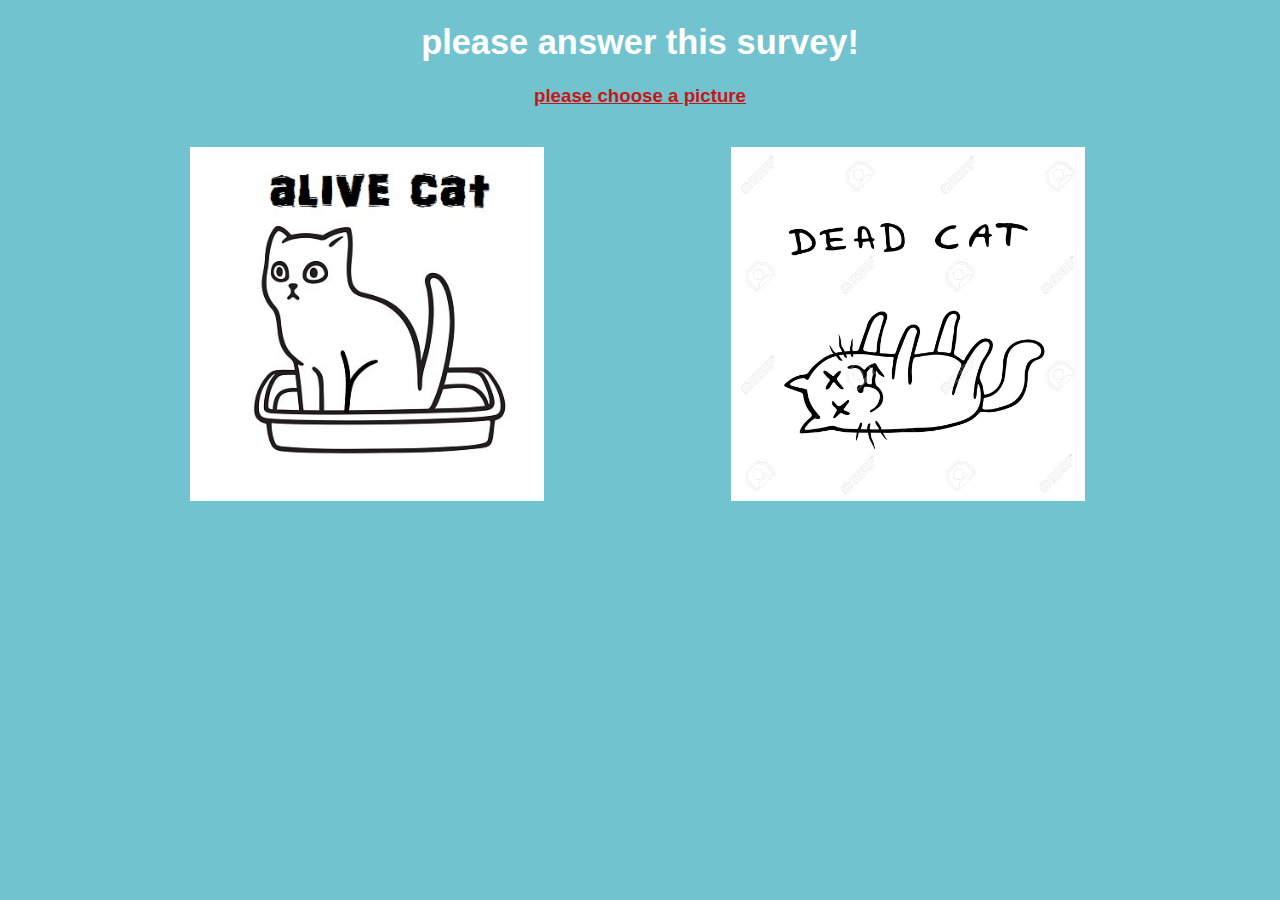
<file: survey1.html>
<!DOCTYPE html>
<html lang="en">

<head>
  <meta charset="UTF-8">
  <meta name="viewport" content="width=device-width, initial-scale=1.0">
  <meta http-equiv="X-UA-Compatible" content="ie=edge">
  <title>survey1</title>
  <link rel="stylesheet" type="text/css" href="web.css">
</head>

<script>
  function clickCounter1() {
    if (typeof (Storage) !== "undefined") {
      if (localStorage.alive1) {
        localStorage.alive1 = Number(localStorage.alive1) + 1;
      } else {
        localStorage.alive1 = 1;
      }
    }
  }
  function clickCounter2() {
    if (typeof (Storage) !== "undefined") {
      if (localStorage.dead1) {
        localStorage.dead1 = Number(localStorage.dead1) + 1;
      } else {
        localStorage.dead1 = 1;
      }
    }
  }
</script>

<body>
  <h1>please answer this survey!</h1>
  <h3>please choose a picture</h3>
  <div class="row">
    <div class="column">
      <a href="thankyou1.html">
        <p><img src="alivecat.jpeg" style="width:100%" onclick="clickCounter1()"></button></p></button>
      </a>
    </div>
    <div class="column">
      <a href="thankyou2.html">
        <p><img src="deadcat.jpeg" style="width:100%" onclick="clickCounter2()"></button></p></button>
      </a>
    </div>
  </div>
</body>

</html>
</file>
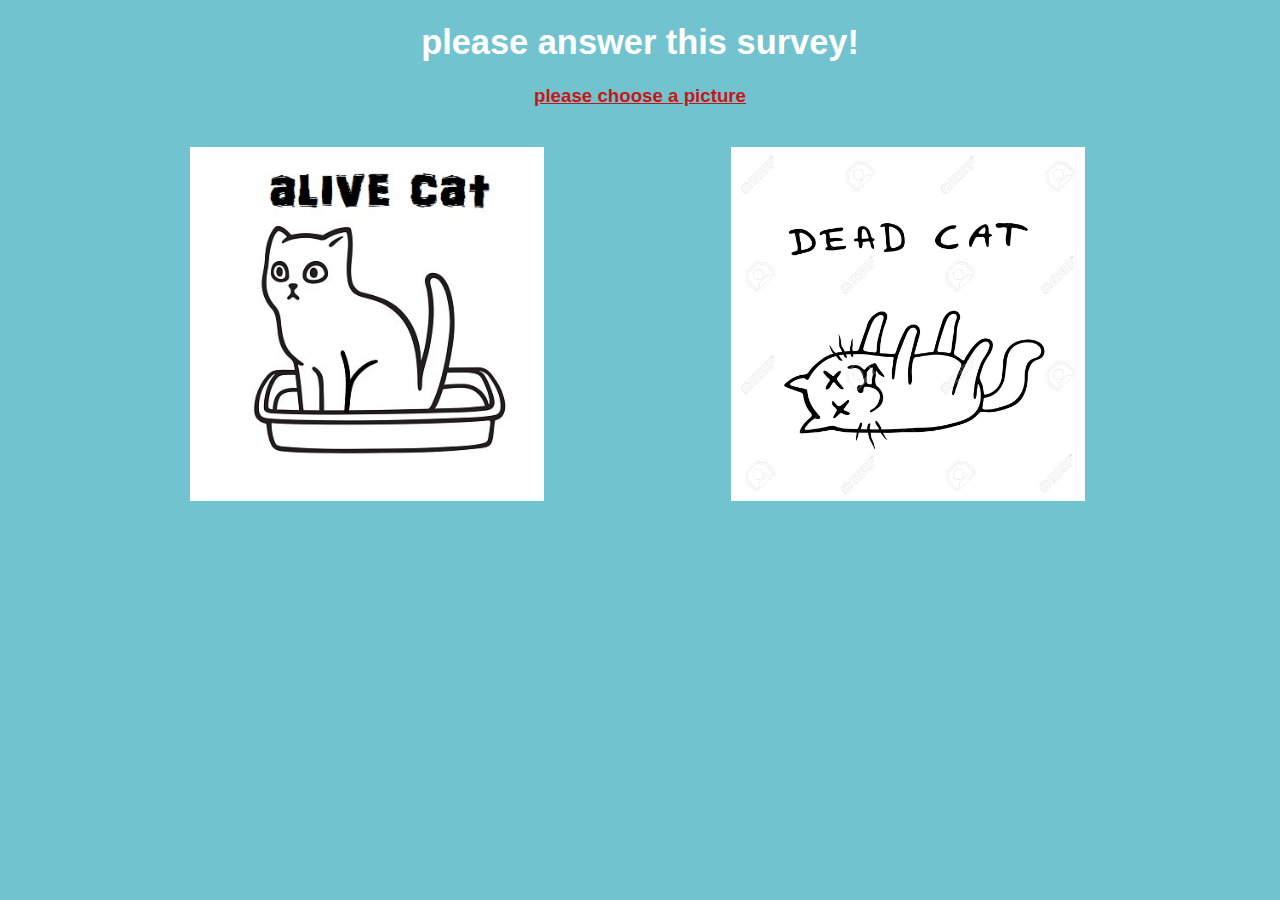
<file: survey2.html>
<!DOCTYPE html>
<html lang="en">

<head>
  <meta charset="UTF-8">
  <meta name="viewport" content="width=device-width, initial-scale=1.0">
  <meta http-equiv="X-UA-Compatible" content="ie=edge">
  <title>survey2</title>
  <link rel="stylesheet" type="text/css" href="web.css">
</head>

<script>
  function clickCounter3() {
    if (typeof (Storage) !== "undefined") {
      if (localStorage.alive2) {
        localStorage.alive2 = Number(localStorage.alive2) + 1;
      } else {
        localStorage.alive2 = 1;
      }
    }
  }
  function clickCounter4() {
    if (typeof (Storage) !== "undefined") {
      if (localStorage.dead2) {
        localStorage.dead2 = Number(localStorage.dead2) + 1;
      } else {
        localStorage.dead2 = 1;
      }
    }
  }
</script>

<body>
  <h1>please answer this survey!</h1>
  <h3>please choose a picture</h3>
  <div class="row">
    <div class="column">
      <a href="thankyou3.html">
        <p><img src="alivecat.jpeg" style="width:100%" onclick="clickCounter3()"></button></p></button>
      </a>
    </div>
    <div class="column">
      <a href="thankyou4.html">
        <p><img src="deadcat.jpeg" style="width:100%" onclick="clickCounter4()"></button></p></button>
      </a>
    </div>
  </div>
</body>

</html>
</file>
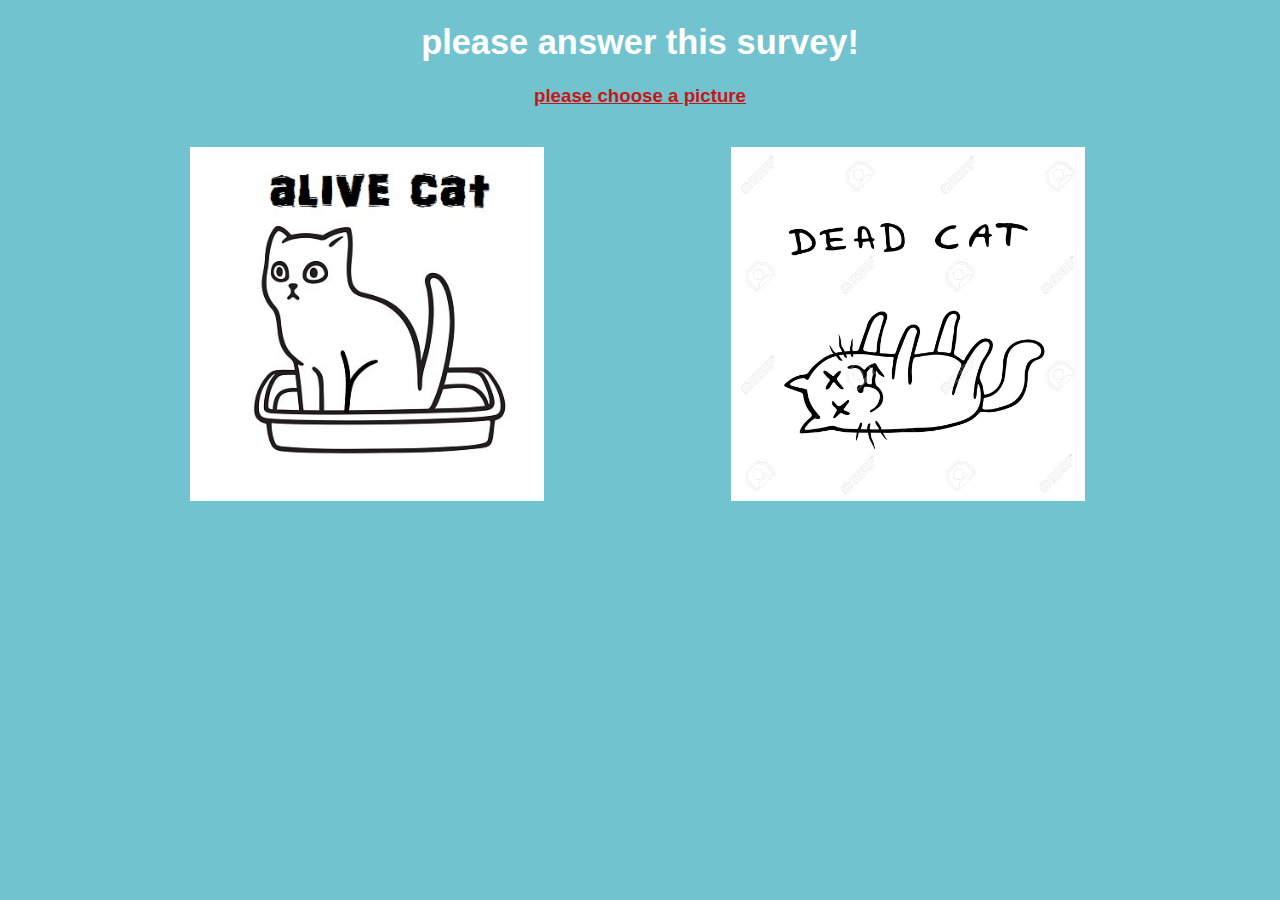
<file: survey3.html>
<!DOCTYPE html>
<html lang="en">

<head>
  <meta charset="UTF-8">
  <meta name="viewport" content="width=device-width, initial-scale=1.0">
  <meta http-equiv="X-UA-Compatible" content="ie=edge">
  <title>survey3</title>
  <link rel="stylesheet" type="text/css" href="web.css">
</head>

<script>
  function clickCounter5() {
    if (typeof (Storage) !== "undefined") {
      if (localStorage.alive3) {
        localStorage.alive3 = Number(localStorage.alive3) + 1;
      } else {
        localStorage.alive3 = 1;
      }
    }
  }
  function clickCounter6() {
    if (typeof (Storage) !== "undefined") {
      if (localStorage.dead3) {
        localStorage.dead3 = Number(localStorage.dead3) + 1;
      } else {
        localStorage.dead3 = 1;
      }
    }
  }
</script>

<body>
  <h1>please answer this survey!</h1>
  <h3>please choose a picture</h3>
  <div class="row">
    <div class="column">
      <a href="thankyou5.html">
        <p><img src="alivecat.jpeg" style="width:100%" onclick="clickCounter5()"></button></p></button>
      </a>
    </div>
    <div class="column">
      <a href="thankyou6.html">
        <p><img src="deadcat.jpeg" style="width:100%" onclick="clickCounter6()"></button></p></button>
      </a>
    </div>
  </div>
</body>

</html>
</file>
<file: web.css>
body {
    background-color:rgb(113, 196, 207);
    font-family:'Segoe UI', Tahoma, Geneva, Verdana, sans-serif;
}

h1 {
    /* margin-top:90px; */
    letter-spacing: 0px;
    font-size: 215%;
    text-align: center;
    color: rgb(255, 255, 255);
}

h3 {
    text-align: center;
    text-decoration: underline;
    color: rgb(197, 23, 23);
}
.window {
    align-items: center;
    width: 95%;
    padding: 25px;
    text-align: center;
}
.link1{
    text-align: center;
}
.column {
    float: left;
    width: 28%;
    padding: 5px;
    margin-left: 14%;
  }
  .row::after {
    content: "";
    clear: both;
    display: table;
  }
</file>
